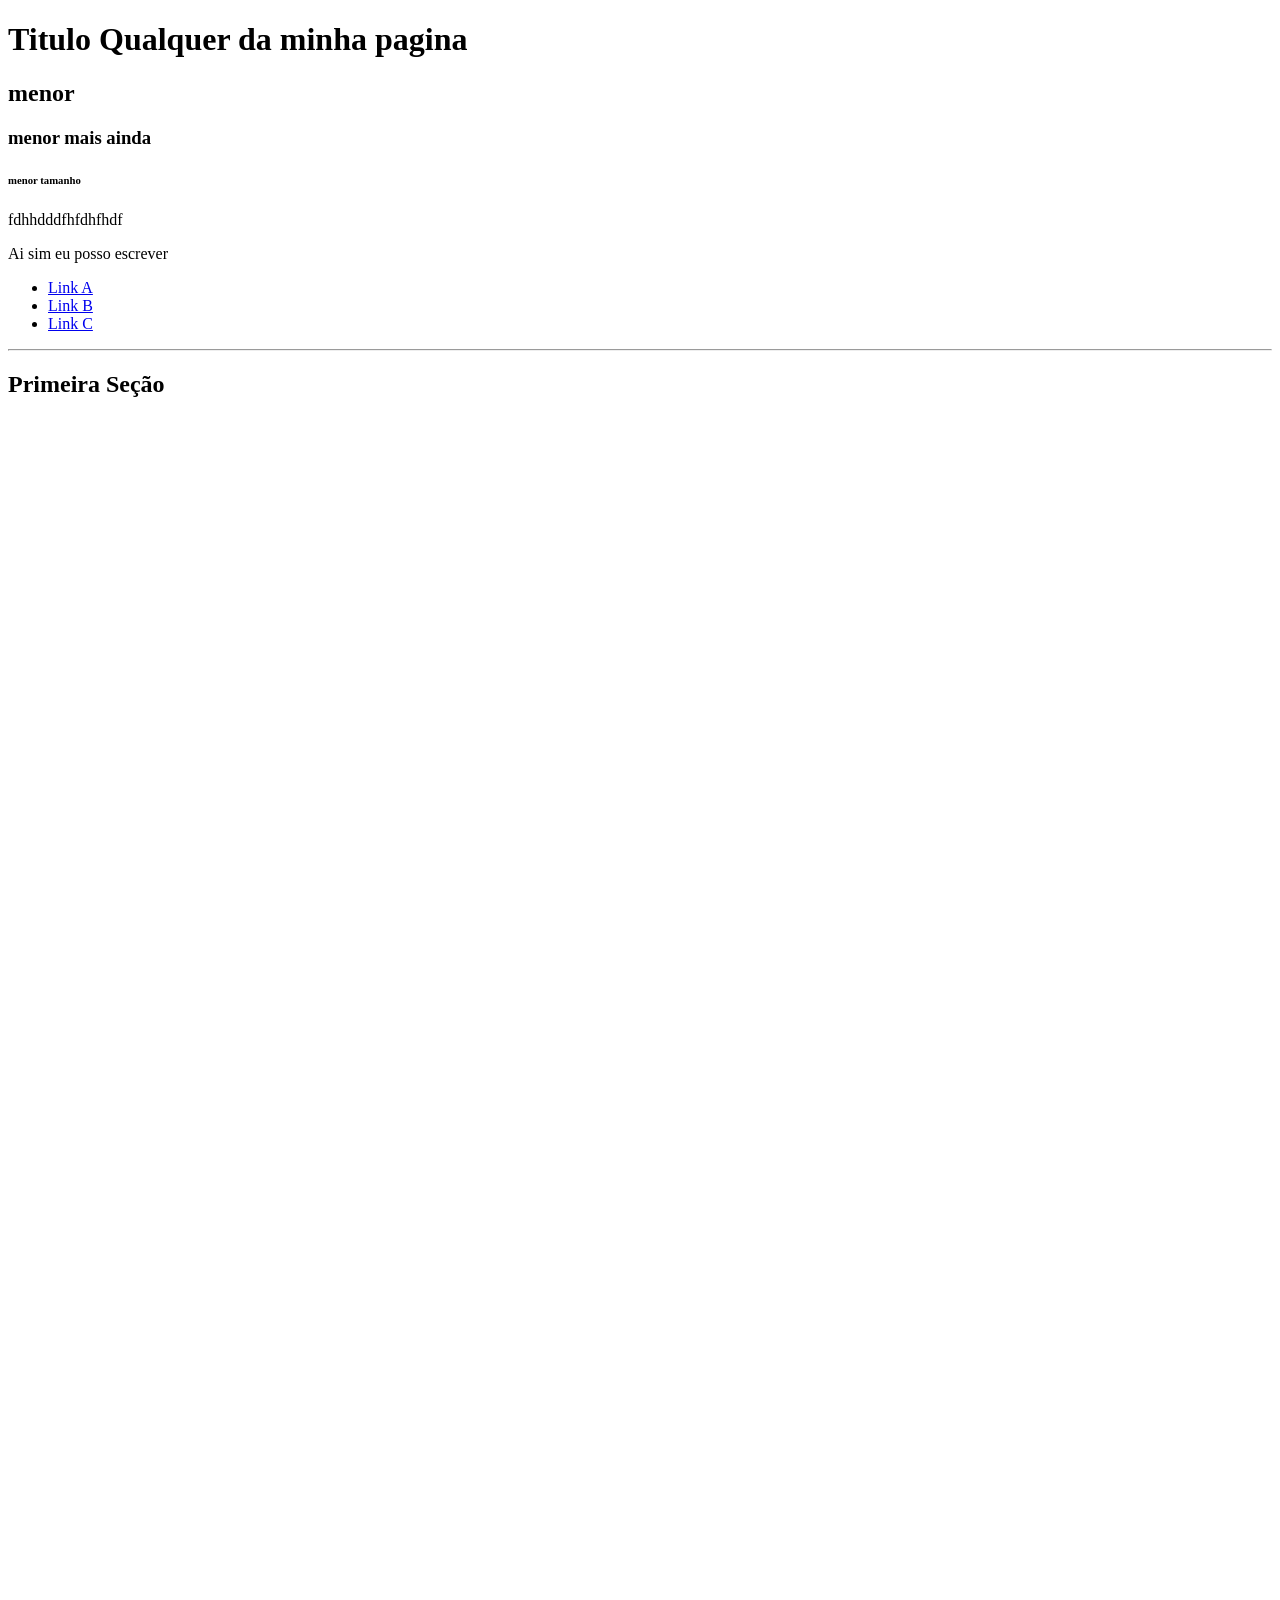
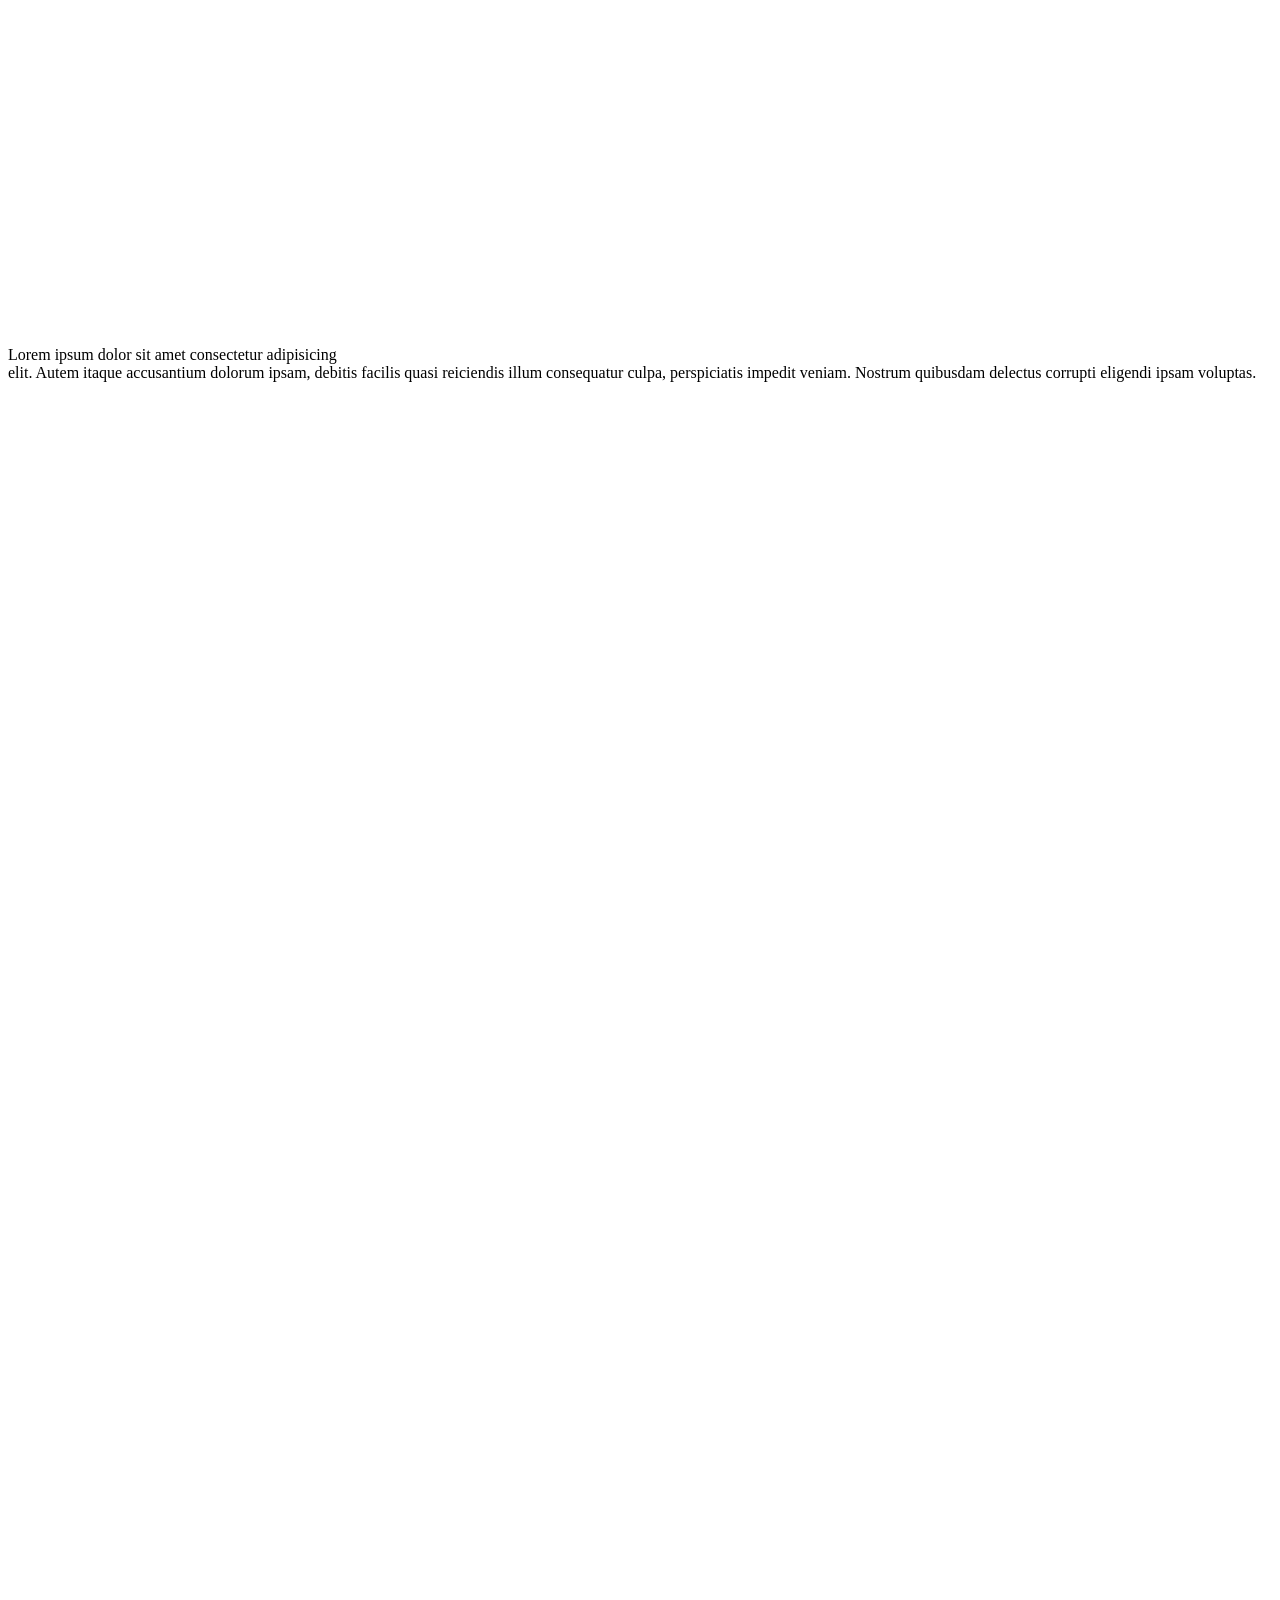
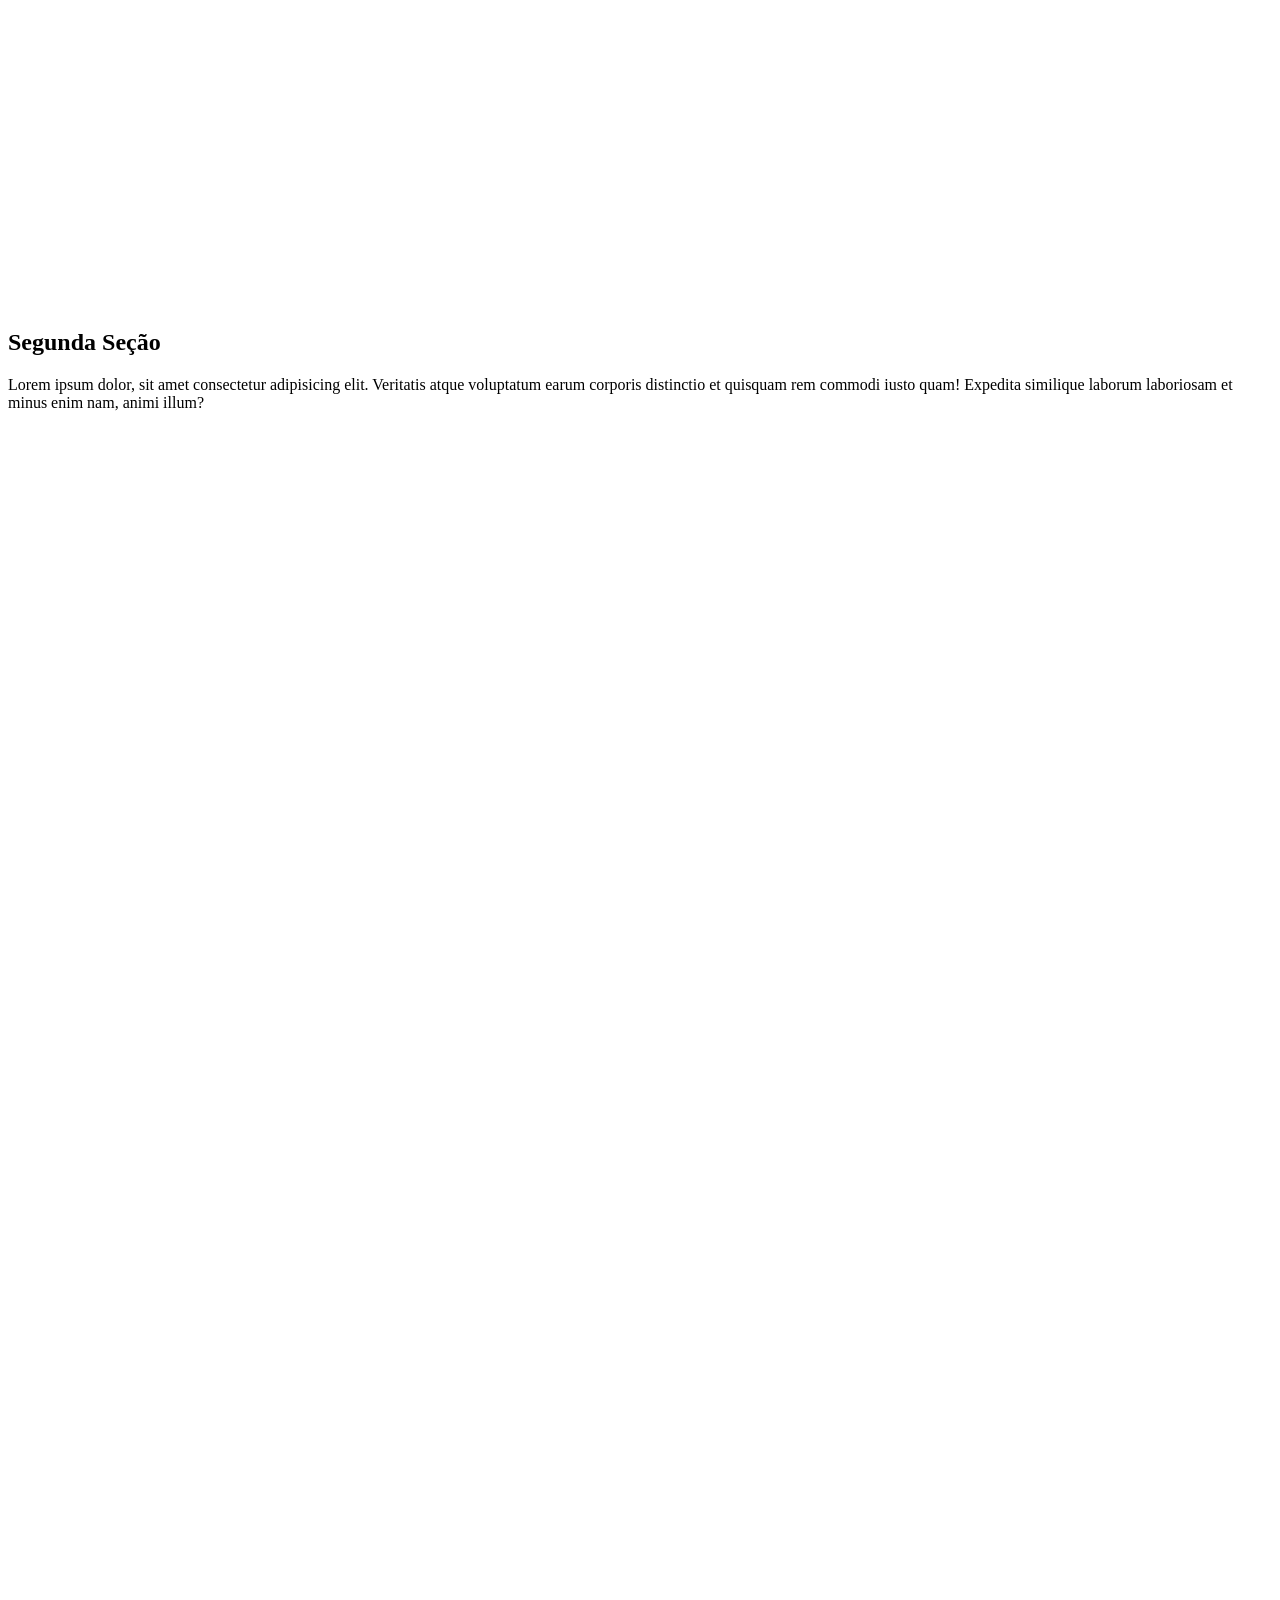
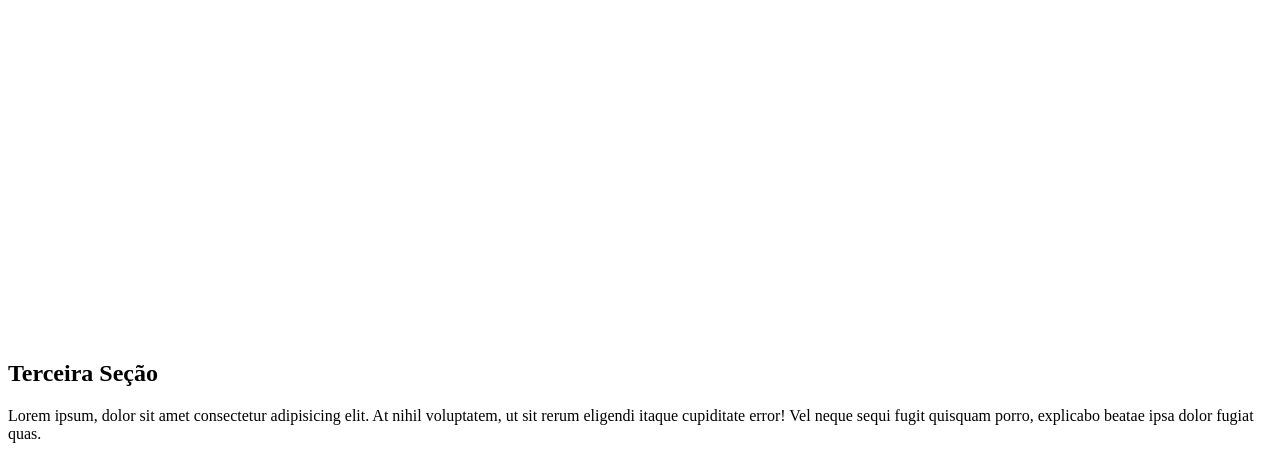
<file: index01.html>
<!DOCTYPE html>
<html lang="pt-br">
<head>
    <meta charset="UTF-8">
    <meta name="viewport" content="width=device-width, initial-scale=1.0">
    <title>Andre</title>
</head>
<body>
    <header>
        <h1>Titulo Qualquer da minha pagina</h1>
        <h2>menor</h2>
        <h3>menor mais ainda</h3>
        <h6>menor tamanho</h6>
        fdhhdddfhfdhfhdf
        <p>Ai sim eu posso escrever</p>
    </header>
    <nav>
        <ul>
            <!-- para acessar site em nova pagina 
            <li><a href="https://www.google.com" target="_blank">Link A</a></li>
            -->
            <li><a href="#primeira">Link A</a></li>
            <li><a href="#segunda">Link B</a></li>
            <li><a href="#terceira">Link C</a></li>

            
        </ul>
    </nav>
    <hr>
    <main>

        <!-- cria seções -->
        <section id="primeira">
            <h2>Primeira Seção</h2>
            <br><br><br><br><br><br><br><br><br><br><br><br><br><br><br><br><br><br><br><br><br><br><br><br><br><br><br><br>
            <br><br><br><br><br><br><br><br><br><br><br><br><br><br><br><br><br><br><br><br><br><br><br><br><br><br><br><br>
            <br><br><br><br><br><br><br><br><br><br><br><br><br><br><br><br><br><br><br><br><br><br><br><br><br><br><br><br>
            <p>
                Lorem ipsum dolor sit amet consectetur adipisicing 
                <!-- para incluir comentario BR quebra o texto-->
                <br />
                elit. Autem itaque accusantium dolorum ipsam, debitis facilis quasi reiciendis illum consequatur culpa, perspiciatis impedit veniam. Nostrum quibusdam delectus corrupti eligendi ipsam voluptas.

            </p>

        </section>
        <section id="segunda">
            <br><br><br><br><br><br><br><br><br><br><br><br><br><br><br><br><br><br><br><br><br><br><br><br><br><br><br><br>
            <br><br><br><br><br><br><br><br><br><br><br><br><br><br><br><br><br><br><br><br><br><br><br><br><br><br><br><br>
            <br><br><br><br><br><br><br><br><br><br><br><br><br><br><br><br><br><br><br><br><br><br><br><br><br><br><br><br>
            <h2>Segunda Seção</h2>
            <p>
                Lorem ipsum dolor, sit amet consectetur adipisicing elit. Veritatis atque voluptatum earum corporis distinctio et quisquam rem commodi iusto quam! Expedita similique laborum laboriosam et minus enim nam, animi illum?

            </p>

        </section>

        <section id="terceira">         
            <br><br><br><br><br><br><br><br><br><br><br><br><br><br><br><br><br><br><br><br><br><br><br><br><br><br><br><br>
            <br><br><br><br><br><br><br><br><br><br><br><br><br><br><br><br><br><br><br><br><br><br><br><br><br><br><br><br>
            <br><br><br><br><br><br><br><br><br><br><br><br><br><br><br><br><br><br><br><br><br><br><br><br><br><br><br><br>
            <h2>Terceira Seção</h2>
            <p>
                Lorem ipsum, dolor sit amet consectetur adipisicing elit. At nihil voluptatem, ut sit rerum eligendi itaque cupiditate error! Vel neque sequi fugit quisquam porro, explicabo beatae ipsa dolor fugiat quas.
            </p>

        </section>
    </main>
</body>
</html>
</file>
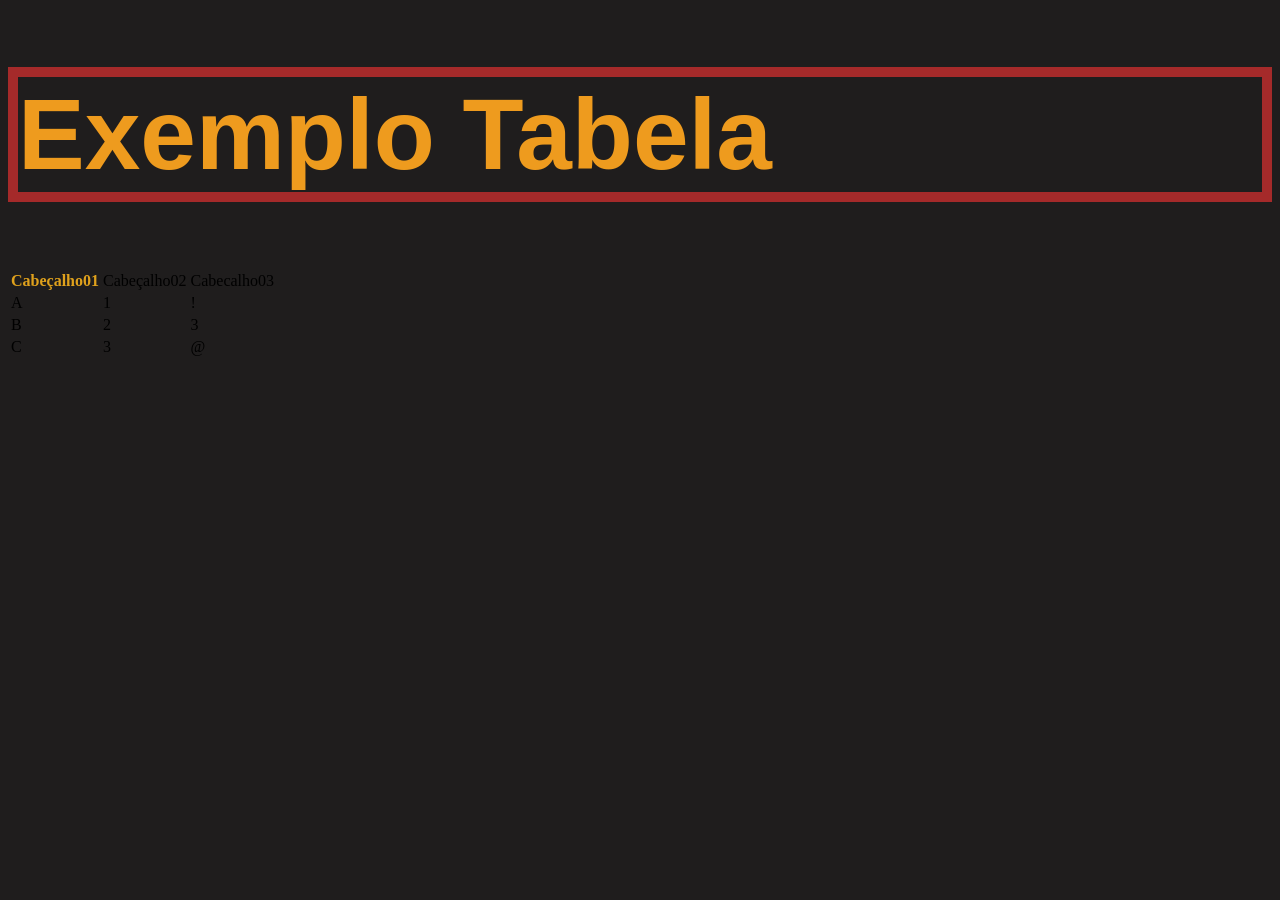
<file: tabelas.html>
<!DOCTYPE html>
<html lang="en">
<head>
    <meta charset="UTF-8">
    <meta name="viewport" content="width=device-width, initial-scale=1.0">
    <link rel="stylesheet" href="style.css">
    <title>Exemplo tabela</title>
</head>
<body>
    <h1>Exemplo Tabela</h1>
</body>
    <!-- Cria tabela-->
    <table>
        <!--cabeçalho da tabela-->
        <thead>
            <!--linha da tabela-->
            <tr>
                <!--colunas scope e apenas para semantica sem efeito-->
                <td scope="col" class="letra-laranja">Cabeçalho01</td>
                <td scope="col">Cabeçalho02</td>
                <td scope="col">Cabecalho03</td>
            </tr>
        </thead>
        <!--corpo da tabela parte principal-->
        <tbody>
            <td>A</td>
            <td>1</td>
            <td>!</td>
            <!--pula um linha TR-->
            <tr>
                <td>B</td>
                <td>2</td>
                <td>3</td>
            </tr>
            <tr>
                <td>C</td>
                <td>3</td>
                <td>@</td>
            </tr>
        </tbody>

    </table>
</body>
<!--rodape da tabela-->
<tfooter>

</tfooter>
</html>
</file>
<file: style.css>
/*2 {
    color:rgb(7, 20, 199);
    font-family:Arial, Helvetica, sans-serif;
    border-left: 4px solid blue;
    padding-left: 10px
}
*/
@import url('https://fonts.googleapis.com/css2?family=Playwrite+BR+Guides&display=swap');
@import url('https://fonts.googleapis.com/css2?family=Playwrite+BR+Guides&family=Sekuya&display=swap');
#logotipo{
    /* faz referencia ao id da imagem no index foi colocada a identificação da imagemcomo id - vou definir o tamanho da imagem */
    max-width: 400px;
   /* define variaveis  para buscar a variavel  ex: blackground-color: var(--branco);*/
}
:root {
    --preto:#222;
    --vermelho:#a22;
}  


h1 {
    color:rgb(238, 155, 30);
    font-family:Arial, Helvetica, sans-serif;
    font-size: 100px;
    border: 10px solid brown;
}
h3 {
    color:rgb(238, 235, 235);
    font-family:Arial, Helvetica, sans-serif;
    font-size: 15px;
}
p {
    color:rgb(229, 231, 230);
    font-family:Arial, Helvetica, sans-serif;
    font-size: 15px;   
}

section{
    border:2px solid rgb(240, 232, 232);
    margin: 50px;
    padding: 60px;
    padding-bottom: 20px;
    margin-top: 100px;
    /* realiza comentario em css 
    
    */
}
nav{
    background-color: rgb(48, 12, 116);
    padding: 10px;
}

nav ul{
    /* remove as bolinhas do menu
    */
    list-style-type: none;
    margin: 0;
    padding: 0; 

}
nav li{
    display: inline-block;
    margin-right: 40px;
    font-size: 16px;
    

}
body{

    background-color: rgb(31, 29, 29);


}
header{
    background-color:rgb(31, 27, 27);
    /* border: 5px solid red;*/
    padding:10px;
    text-align: center;
    font-family: "Playwrite+BR+Guides";

}
header h2{
    font-family: "Sekuya";
    text-align: center;
    font-size: xx-large;
}
main p{
    color:rgb(225, 235, 235)
}
main li{
    list-style-type: none;
}
main li a {
    display: inline-block;
    margin-right: 15px;
    font-size: 15px; 
    border: solid rgb(237, 237, 240);
    margin: 50px;
    padding: 10px;
    background-color: rgb(107, 194, 179);
    color:rgb(230, 230, 236)

}

a{
    text-decoration: none;
    color:rgb(174, 180, 184);
    font-size:larger;


}
video {
    max-width: 100;
    border-radius: 6px;
}
/*mda a cor do link quand passa o mouse 

a:hover {
    color :black
}

ou usar assim */
footer h3{
    text-align: center;
    background-color: rgb(240, 229, 229);
}

&:hover{

    color:rgb(188, 188, 190);

    text-decoration:double


}

.letra-laranja {
    color:rgb(223, 161, 28);
    font-weight: bold;
}

.tabela-edicoes {
    width: 100%;
    border-collapse: collapse;
    margin-top: 15px;
  }
  
  .tabela-edicoes caption {
    caption-side: top;
    text-align: left;
    font-weight: bold;
    margin-bottom: 10px;
  }
  
  .tabela-edicoes th,
  .tabela-edicoes td {
    border: 1px solid #cccccc;
    padding: 10px 12px;
    text-align: center;
  }
  
  .tabela-edicoes thead th {
    background-color: #9e1616;
    color: #f4f4f4;
  }
  
  .tabela-edicoes th[scope="row"] {
    text-align: left;
    background-color: #f0f0f0;
  }
.destaque {
    background-color: #f7dede;
    font-weight: bold;
  }
  .disponivel {
    color: #e4e725;
  }
  
  .indisponivel {
    color: #e4dede;
  }
input[type="text"]{
    width: 600px;

}  

 .campo {
    color: rgb(221, 16, 50);
    font-size: x-large;

  

 }

 button {
 
    background-color: rgb(29, 14, 231)
    ;
    color: #cccccc;
    font-size: large;
    font-style: oblique;
 }

button[type="reset"]{
    background-color: rgb(235, 15, 15)
    ;
    color: #cccccc;
    font-size: large;
    font-style: oblique;
}
</file>
